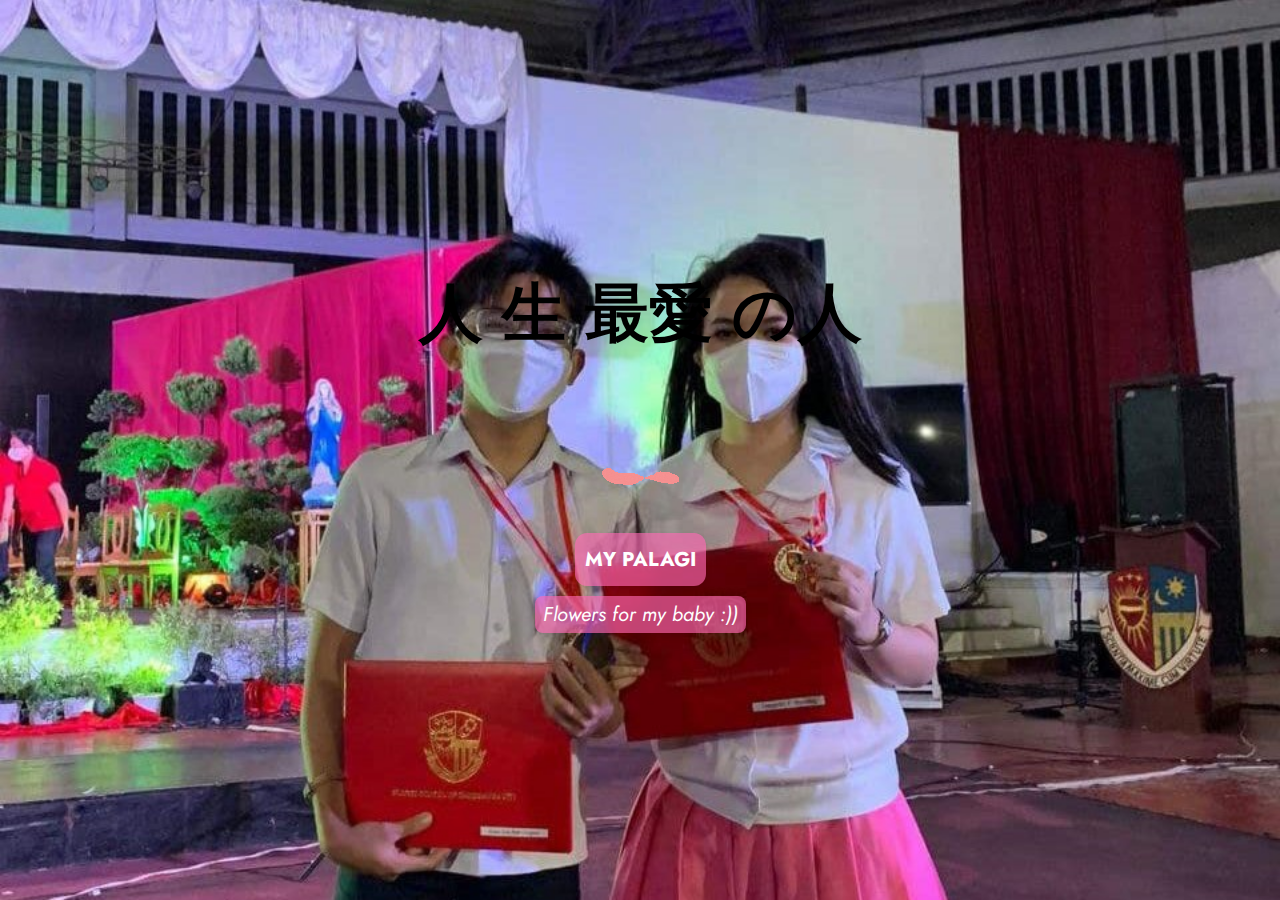
<file: index.html>
<!DOCTYPE html>
<html lang="en">
<head>
    <meta charset="UTF-8">
    <meta http-equiv="X-UA-Compatible" content="IE=edge">
    <meta name="viewport" content="width=device-width, initial-scale=1.0">
    <link rel="stylesheet" href="css/style.css">
    <link rel="icon" href="img/flowers.png" type="image/x-icon">
    <title>Love of my Life ꨄ
    </title>
</head>
<body>
    <div class="greetings">
    
        <span>人</span>
        <span>生</span>
        <span>最愛</span>
        <span>の人</span>
        
    </div>
    
    <div id="container">
        <span id="text1"></span>
        <span id="text2"></span>
    </div>
    
    <svg id="filters">
        <defs>
            <filter id="threshold">
                <feColorMatrix in="SourceGraphic" type="matrix" values="1 0 0 0 0
                      0 1 0 0 0
                      0 0 1 0 0
                      0 0 0 255 -140" />
            </filter>
        </defs>
    </svg>

    <div class="button1">
        <button onclick="toggleAudio()" id="myPalagiButton">
            MY PALAGI
            <div id="bars">
                <div class="bar"></div>
                <div class="bar"></div>
                <div class="bar"></div>
                <div class="bar"></div>
                <div class="bar"></div>
                <div class="bar"></div>
                <div class="bar"></div>
                <div class="bar"></div>
                <div class="bar"></div>
                <div class="bar"></div>
            </div>
        </button>
    </div>
   

    <div class="button">
        <button>
            <a href="flower.html">Flowers for my baby :)) </a>
        </button>
        
    </div>
    
    

    <audio id="background-music" autoplay loop>
        <source src="audio/Palagi (Live at The Cozy Cove) - TJ Monterde-[AudioTrimmer.com].mp3" type="audio/mpeg">
    </audio>
    <script>
        
        document.addEventListener('DOMContentLoaded', function() {
            var audio = document.getElementById('background-music');
            var bars = document.querySelectorAll('#myPalagiButton .bar');
            var button = document.getElementById('myPalagiButton');
        
            // Initially hide sound bars
            bars.forEach(function(bar) {
                bar.style.display = 'none';
            });
        
            // Function to generate random animation duration
            function getRandomDuration() {
                return Math.floor(Math.random() * 1000) + 300; // Random duration between 300ms to 1300ms
            }
        
            // Function to generate random animation delay
            function getRandomDelay() {
                return Math.floor(Math.random() * 400); // Random delay between 0ms to 400ms
            }
        
            // Toggle audio and show/hide sound bars animation
            function toggleAudio() {
                button.classList.toggle('active'); // Toggle the active class
        
                if (audio.paused || audio.ended) {
                    audio.volume = 0.2; // Set volume to 20%
                    audio.play().catch(function(error) {
                        console.error('Audio play failed:', error);
                    });
        
                    // Show sound bars and activate animation
                    bars.forEach(function(bar, index) {
                        bar.style.display = 'block'; // Show sound bar
                        bar.style.animation = `sound ${getRandomDuration()}ms ${getRandomDelay()}ms linear infinite alternate`;
                    });
                } else {
                    audio.pause();
        
                    // Hide sound bars and reset animation properties
                    bars.forEach(function(bar) {
                        bar.style.display = 'none'; // Hide sound bar
                        bar.style.animation = 'none'; // Remove animation
                    });
                }
            }
        
            // Attach toggleAudio function to button click
            button.addEventListener('click', toggleAudio);
        });
        
        


    </script>

    <script src="main.js"></script>
    
</body>
</html>
</file>
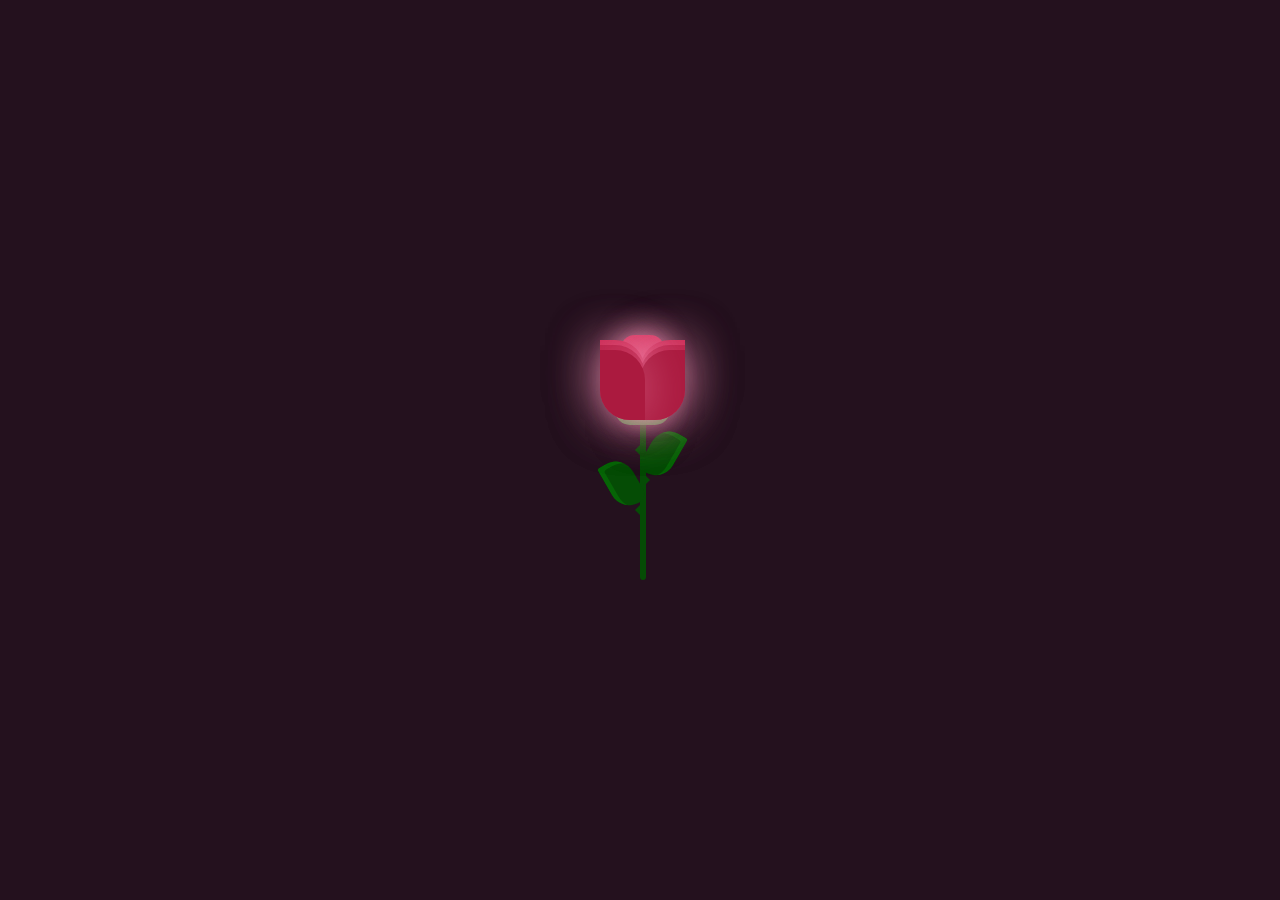
<file: nxtflower/nxtflower.html>
<!DOCTYPE html>
<html lang="en">
<head>
  <meta charset="UTF-8">
  <meta name="viewport" content="width=device-width, initial-scale=1.0">
  <title>Flower Animation</title>
  <link rel="stylesheet" href="nxtflower.css">
</head>
<body>
  <div class="container">
    <div class="glass">
      <div class="shine"></div>
    </div>
    <div class="thorns">
      <div></div>
      <div></div>
      <div></div>
      <div></div>
    </div>
    <div class="leaves">
      <div></div>
      <div></div>
      <div></div>
      <div></div>
    </div>
    <div class="petals">
      <div></div>
      <div></div>
      <div></div>
      <div></div>
      <div></div>
      <div></div>
      <div></div>
    </div>
    <div class="deadPetals">
      <div></div>
      <div></div>
      <div></div>
      <div></div>
    </div>
    
  </div>
</body>
</html>
</file>
<file: css/style.css>
@import url("https://fonts.googleapis.com/css2?family=Jost:wght@400;700&display=swap");
*{
    font-family: "Jost", sans-serif;
}
body {
    width: 100%;
    height: 100vh;
    display: flex;
    flex-direction: column;
    align-items: center;
    justify-content: center;
    background-image: url("wow.jpg");
    background-color: rgb(255, 255, 255);
    background-size: cover; 
    background-repeat: no-repeat;
    background-attachment: fixed;
}

@media (max-width: 600px) {
    body {
        background-size: cover; 
        background-position: center center; 
        background-attachment: scroll; 
    }
}

.greetings{
    font-size: 4rem !important;
    font-weight: 900 !important;
}
.greetings > span{
    animation: glow 3s ease-in-out infinite;
}
@keyframes glow{
    0%, 100%{
        color: #fff;
        text-shadow: 0 0 12px #EF5A6F, 0 0 50px #EF5A6F, 0 0 100px #EF5A6F;
    }
    10%, 90%{
        color: #111;
        text-shadow: none;
    }
}
.greetings > span:nth-child(2){
    animation-delay: .3s ;
}
.greetings > span:nth-child(3){
    animation-delay: .6s ;
}
.greetings > span:nth-child(4){
    animation-delay: .9s;
}
.greetings > span:nth-child(5){
    animation-delay: .12s;
}

.description{
    font-size: 50px;
    margin-bottom: 20px;
}

.button a{
    text-decoration: wavy;
    font-size: 20px !important;
    font-style: italic;
    margin: 8px 4px;
    color: #ffffff;
    
}
button {
    background-color: #ff69b4a2; /* Bright pink color */
    border: none;
    padding: 4px;
    border-radius: 8px;
    box-shadow: 0 4px 6px rgba(0,0,0,0.1);
}

button:hover {
    background-color: #FF1493; /* Darker pink on hover */
}

.button1 {
    text-align: center;
    margin-top: 20px;
}

.button1 button {
    background-color: #ff69b4a2; /* Pink background */
    border: none;
    color: white;
    padding: 12px 10px;
    margin-bottom: 10px !important;
    text-align: center;
    text-decoration: none;
    display: inline-block;
    font-size: 20px;
    font-weight: 700;
    margin: 4px 2px;
    cursor: pointer;
    border-radius: 12px;
    transition: background-color 0.3s ease;
    position: relative; /* Ensure the button is relative for absolute positioning of bars */
}

.button1 button.active {
    background-color: transparent; 
    color: transparent !important;
}

#bars {
    position: absolute;
    top: 50%;
    left: 50%;
    transform: translate(-50%, -50%);
    width: 40px; /* Adjust width as needed */
    height: 30px; /* Adjust height as needed */
}

.bar {
    position: absolute;
    bottom: 1px;
    width: 5px; /* Width of each bar */
    height: 5px; /* Initial height of each bar */
    background-color:rgb(246, 145, 145); /* Pink */
    opacity: 0.35; /* Initial opacity */
    animation: sound 0ms -800ms linear infinite alternate; /* Initial animation properties */
}

@keyframes sound {
    0% {
        opacity: 0.35;
        height: 3px; /* Initial height */
    }
    100% {
        opacity: 1;
        height: 28px; /* Max height */
    }
}

/* Animation duration for each bar */
.bar:nth-child(1) { left: 1px; animation-duration: 474ms; }
.bar:nth-child(2) { left: 5px; animation-duration: 433ms; }
.bar:nth-child(3) { left: 9px; animation-duration: 407ms; }
.bar:nth-child(4) { left: 13px; animation-duration: 458ms; }
.bar:nth-child(5) { left: 17px; animation-duration: 400ms; }
.bar:nth-child(6) { left: 21px; animation-duration: 427ms; }
.bar:nth-child(7) { left: 25px; animation-duration: 441ms; }
.bar:nth-child(8) { left: 29px; animation-duration: 419ms; }
.bar:nth-child(9) { left: 33px; animation-duration: 487ms; }
.bar:nth-child(10) { left: 37px; animation-duration: 442ms; }



@media (max-width: 600px) {
    button a {
        text-decoration: none;
    font-size: 30px !important;
    margin: 8px 4px;
    color: #ffffff;
    }
}

@media screen and (max-width:574px){
    .greetings{
        display: block;
        font-size: 3rem;
        font-weight: 500;
        text-align: center;
    }
    .description{
        font-size: 1px;
        font-family: fantasy;
    }
    
    .button a{
        font-size: .5rem;
    }
}



body {
    margin: 0px;
}

#container {
    position: absolute;
    margin: auto;
    width: 100vw;
    height: 80pt;
    top: 0;
    bottom: 0;

    filter: url(#threshold) blur(0.6px);
}

#text1,
#text2 {
    position: absolute;
    width: 100%;
    display: inline-block;
    color: rgb(246, 145, 145) !important;
    font-family: "Raleway", sans-serif;
    font-size: 50px;
    margin-top: 40px !important;
    margin-bottom: 20px !important;
    font-family: "Jost" !important;
    text-align: center;
    font-weight: 600;

    user-select: none;
}
</file>
<file: nxtflower/nxtflower.css>
body {
  height: 100%;
  width: 100%;
  background: #24111e 100%;
  overflow: hidden;
}

.container {
  position: absolute;
  left: 50%;
  top: 50%;
  transform: translate(-50%, -50%);
}

.glass {
  height: 350px;
  width: 200px;
  background: transparent;
  border-radius: 300px 300px 0px 0px;
}
.glass:before {
  content: "";
  height: 10px;
  width: 10px;
  transform-origin: center;
  border: 10px solid transparent;
  border-radius: 100%;
  position: absolute;
  left: 87px;
  top: -25px;
}
.glass:after {
  content: "";
  position: absolute;
  height: 15px;
  width: 250px;
  top: 100%;
  left: -13%;
}

.shine {
  width: 12px;
  height: 140px;
  opacity: 0.2;
  position: absolute;
  left: 85%;
  top: 80px;
  border-radius: 100px;
  z-index: 10;
}
.shine:before {
  content: "";
  width: 12px;
  height: 20px;
  position: absolute;
  top: 160px;
  border-radius: 100px;
}

.petals > div {
  position: absolute;
  background: #d52d58;
  width: 45px;
  height: 80px;
  top: 55px;
  transition: all 0.5s ease-out;
}
.petals > div:nth-child(1) {
  border-radius: 15px;
  box-shadow: 0px 0px 30px rgb(245, 148, 184);
  left: 80px;
  top: 60px;
  background: #d52d58;
}
.petals > div:nth-child(2), .petals > div:nth-child(4), .petals > div:nth-child(6) {
  background: #b81b43;
  left: 60px;
  border-radius: 0px 30px 0px 30px;
  transform-origin: bottom right;
}
.petals > div:nth-child(3), .petals > div:nth-child(5), .petals > div:nth-child(7) {
  background: #b81b43;
  left: 100px;
  border-radius: 30px 0px 30px 0px;
  transform-origin: bottom left;
}
.petals > div:nth-child(2) {
  z-index: 5;
  background: #ab1a3f;
  top: 75px;
  height: 70px;
  box-shadow: 0px 0px 50px rgba(245, 148, 184, 0.5);
  animation: bloom2 3s ease-in-out;
  animation-fill-mode: forwards;
}
.petals > div:nth-child(3) {
  z-index: 4;
  background: #ab1a3f;
  top: 75px;
  height: 70px;
  box-shadow: 0px 0px 50px rgba(245, 148, 184, 0.5);
  animation: bloom3 3s ease-in-out, glowing 2.5s ease-in-out infinite;
  animation-fill-mode: forwards;
}
.petals > div:nth-child(4) {
  z-index: 3;
  background: #b81b43;
  top: 70px;
  height: 75px;
  box-shadow: 0px 0px 50px rgba(245, 148, 184, 0.5);
  animation: bloom4 3s ease-in-out, glowing 2.5s ease-in-out infinite;
  animation-fill-mode: forwards;
}
.petals > div:nth-child(5) {
  z-index: 2;
  background: #b81b43;
  top: 70px;
  height: 75px;
  box-shadow: 0px 0px 50px rgba(245, 148, 184, 0.5);
  animation: bloom5 3s ease-in-out, glowing 2.5s ease-in-out infinite;
  animation-fill-mode: forwards;
}
.petals > div:nth-child(6) {
  z-index: 1;
  background: #c9204b;
  top: 65px;
  height: 70px;
  box-shadow: 0px 0px 50px rgba(245, 148, 184, 0.3);
  animation: bloom6 3s ease-in-out, glowing 2.5s ease-in-out infinite;
  animation-fill-mode: forwards;
}
.petals > div:nth-child(7) {
  z-index: 0;
  background: #c9204b;
  top: 65px;
  height: 70px;
  box-shadow: 0px 0px 50px rgba(245, 148, 184, 0.3);
  animation: bloom7 3s ease-in-out, glowing 2.5s ease-in-out infinite;
  animation-fill-mode: forwards;
}

.deadPetals > div {
  position: absolute;
  background: #d52d58;
  width: 20px;
  height: 15px;
  top: 120px;
  border-radius: 0px 30px 0px 30px;
  box-shadow: 0px 0px 30px rgba(245, 148, 184, 0.5);
  transition: all 0.5s ease-out;
}
.deadPetals > div:nth-child(1) {
  left: 99px;
  transform: rotate(-30deg);
  animation: falling 20s 4s ease-in-out infinite;
}
.deadPetals > div:nth-child(2) {
  left: 103px;
  transform: rotate(-30deg);
  animation: falling 20s 8s ease-in-out infinite;
}
.deadPetals > div:nth-child(3) {
  left: 102px;
  transform: rotate(-30deg);
  animation: falling 20s 12s ease-in-out infinite;
}
.deadPetals > div:nth-child(4) {
  left: 88px;
  transform: rotate(-30deg);
  animation: falling 20s 16s ease-in-out infinite;
}

.leaves > div:nth-last-child(1) {
  position: absolute;
  width: 55px;
  height: 30px;
  background: #338f37;
  top: 120px;
  left: 75px;
  border-radius: 100px;
}
.leaves > div:nth-child(1) {
  position: absolute;
  width: 6px;
  height: 210px;
  background: #054c05;
  top: 95px;
  left: 100px;
  border-radius: 0 0 100px 100px;
}
.leaves > div:nth-child(2) {
  position: absolute;
  width: 30px;
  height: 50px;
  top: 53px;
  border-radius: 5px 40px 20px 40px;
  background: #054c05;
  transform-origin: bottom;
  transform: rotate(-30deg);
  top: 180px;
  left: 80px;
  box-shadow: inset 5px 5px #066406;
}
.leaves > div:nth-child(3) {
  position: absolute;
  width: 30px;
  height: 50px;
  top: 53px;
  border-radius: 40px 5px 40px 20px;
  background: #054c05;
  transform-origin: bottom;
  transform: rotate(30deg);
  top: 150px;
  left: 95px;
  box-shadow: inset -5px 5px #066406;
}

.thorns > div {
  position: absolute;
  width: 0;
  height: 0;
  top: 140px;
}
.thorns > div:nth-child(odd) {
  border-top: 5px solid transparent;
  border-bottom: 5px solid transparent;
  border-left: 5px solid #054c05;
  left: 105px;
}
.thorns > div:nth-child(even) {
  border-top: 5px solid transparent;
  border-bottom: 5px solid transparent;
  border-right: 5px solid #054c05;
  left: 95px;
}
.thorns > div:nth-child(1) {
  top: 200px;
}
.thorns > div:nth-child(2) {
  top: 170px;
}
.thorns > div:nth-child(4) {
  top: 230px;
}

@keyframes bloom2 {
  50% {
    transform: rotate(-90deg);
    top: 200px;
    left: 100px;
  }
  100% {
    transform: rotate(-60deg);
    top: 252px;
    left: 50px;
    background: #71122a;
    box-shadow: 0px 0px 0px rgba(245, 148, 184, 0);
  }
}
@keyframes bloom3 {
  100% {
    transform: rotate(45deg);
  }
}
@keyframes bloom4 {
  100% {
    transform: rotate(-20deg);
  }
}
@keyframes bloom5 {
  100% {
    transform: rotate(20deg);
  }
}
@keyframes bloom6 {
  100% {
    transform: rotate(-5deg);
  }
}
@keyframes bloom7 {
  100% {
    transform: rotate(5deg);
  }
}
@keyframes glowing {
  50% {
    background: #d7365f;
    box-shadow: 0px 0px 60px rgb(245, 148, 184);
  }
}
@keyframes falling {
  20% {
    top: 335px;
    background: #9d193b;
    box-shadow: 0px 0px 0px rgba(245, 148, 184, 0);
  }
  100% {
    top: 335px;
    opacity: 0;
  }
}/*# sourceMappingURL=nxtflower.css.map */
</file>
